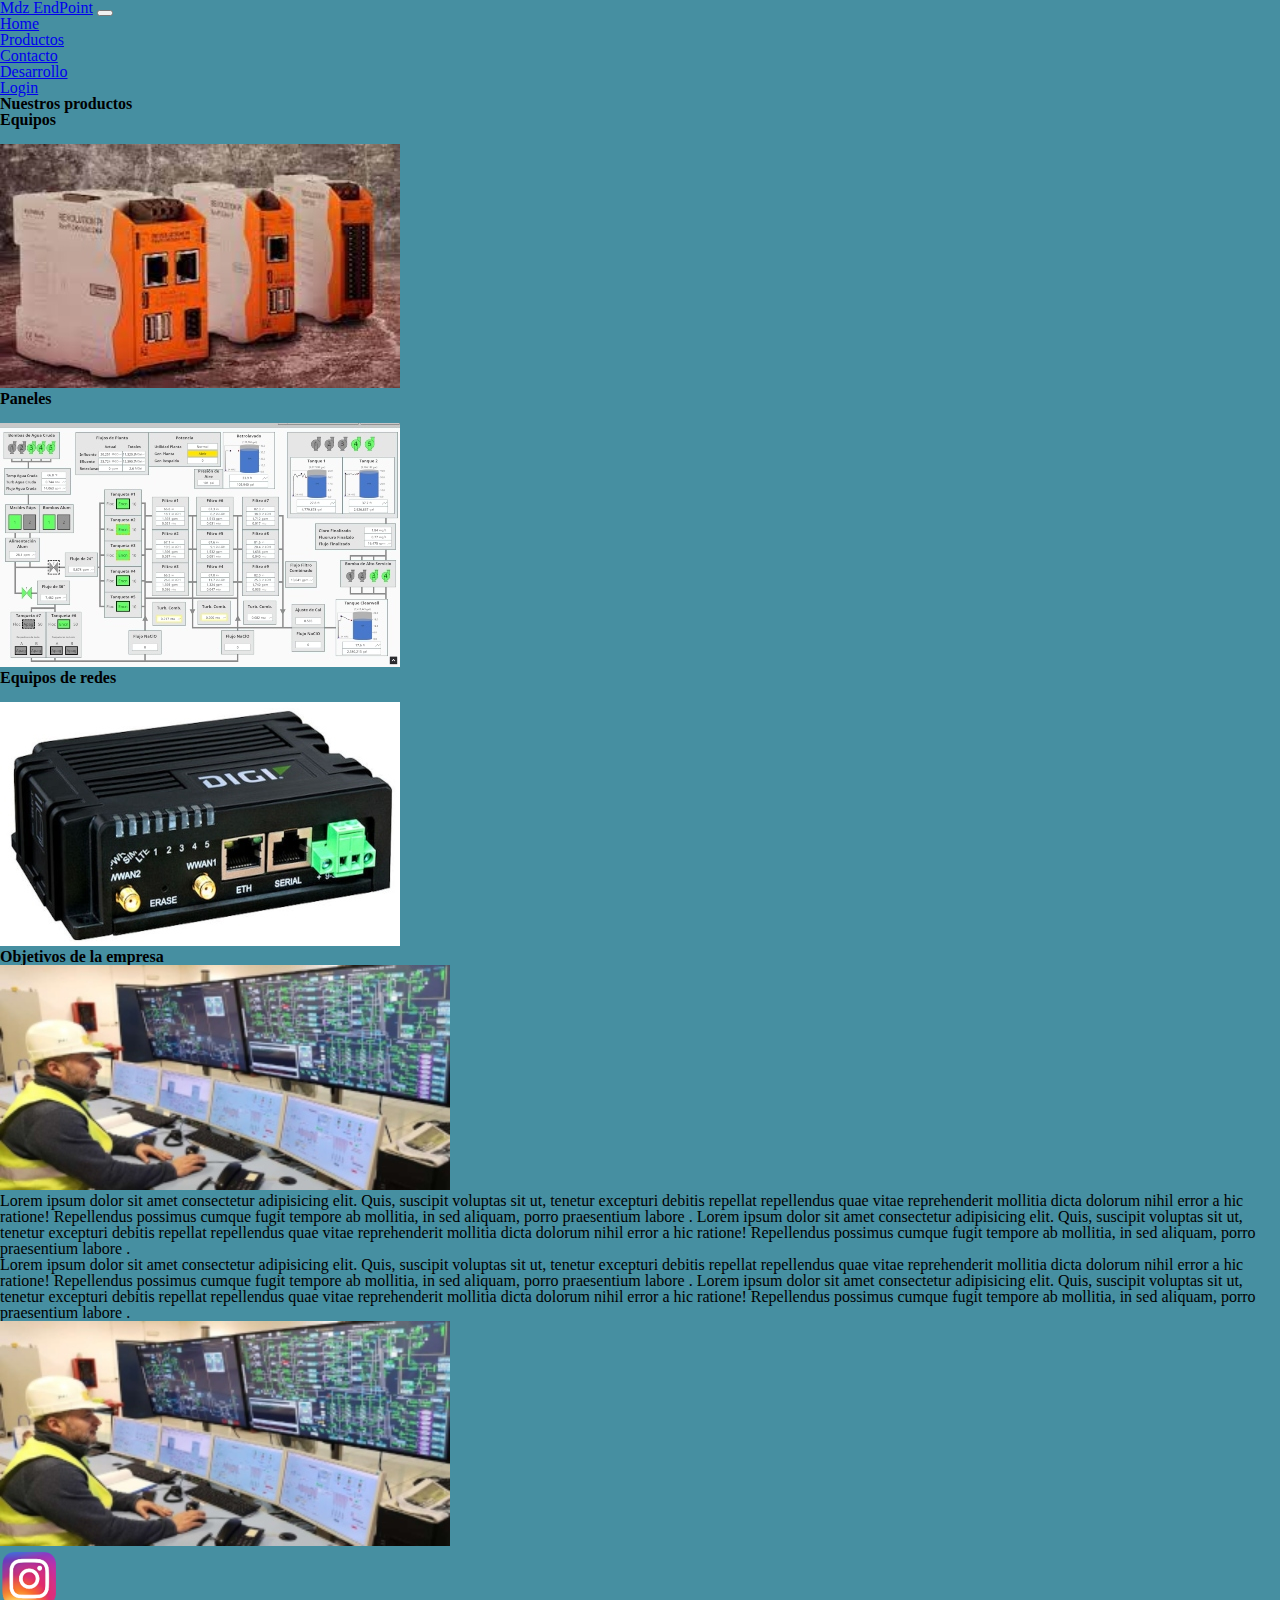
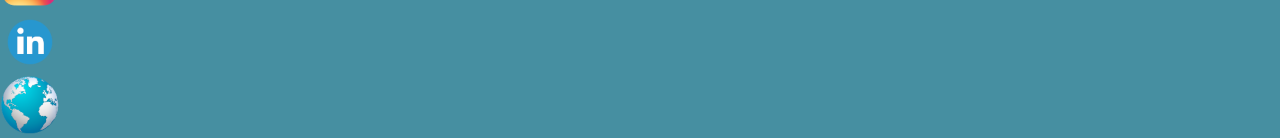
<file: index.html>
<!DOCTYPE html>
<html lang="en">

<head>
    <meta charset="UTF-8">
    <meta http-equiv="X-UA-Compatible" content="IE=edge">
    <meta name="viewport" content="width=device-width, initial-scale=1.0">
    <link rel="stylesheet" href="./css/reset.css">
    <link href="https://cdn.jsdelivr.net/npm/bootstrap@5.1.3/dist/css/bootstrap.min.css" rel="stylesheet"
        integrity="sha384-1BmE4kWBq78iYhFldvKuhfTAU6auU8tT94WrHftjDbrCEXSU1oBoqyl2QvZ6jIW3" crossorigin="anonymous">
    <link rel="stylesheet" href="./css/style.css">
    
    <title>MzaPoint bootstrap </title>
</head>

<body>


    <nav class="navbar navbar-expand-lg navbar-dark bg-dark position-sticky">
        <div class="container">
            <a class="navbar-brand" href="index.html">Mdz EndPoint</a>
            <button class="navbar-toggler" type="button" data-bs-toggle="collapse"
                data-bs-target="#navbarSupportedContent" aria-controls="navbarSupportedContent" aria-expanded="false"
                aria-label="Toggle navigation"><span class="navbar-toggler-icon"></span></button>
            <div class="collapse navbar-collapse" id="navbarSupportedContent">
                <ul class="navbar-nav ms-auto mb-2 mb-lg-0">
                    <li class="nav-item"><a class="nav-link active" aria-current="page" href="index.html">Home</a></li>
                    <li class="nav-item"><a class="nav-link" href="./pages/productos.html">Productos</a></li>
                    <li class="nav-item"><a class="nav-link" href="./pages/login.html">Contacto</a></li>
                    <li class="nav-item"><a class="nav-link" href="./pages/productos.html">Desarrollo</a></li>
                    <li class="nav-item"><a class="nav-link" href="./pages/login.html">Login</a></li>
                </ul>
            </div>
        </div>
    </nav>




    <div class="container text-center mt-3">
        <div class="row">
            <h3 class=" p-2 bg-dark text-white rounded">Nuestros productos</h3>
        </div>


        <div class="row">

            <div class="col-12 col-sm-4">
                <p><strong>Equipos</strong></p><br>
                <img class="img-thumbnail rounded-circle" src="./img/rasberryOpt.jpg" alt="Equipo">
            </div>
            <div class="col-12 col-sm-4">
                <p><strong>Paneles</strong></p><br>
                <img class="img-thumbnail rounded-circle" src="./img/panelAutomatizado.jpg" alt="Panel">
            </div>
            <div class="col-12 col-sm-4">
                <p><strong>Equipos de redes</strong></p><br>
                <img class="img-thumbnail rounded-circle" src="./img/routerOpt.jpg" alt="Redes de conecxion">
            </div>
        </div>
    </div>

    <div class="container">
        <div class="row text-center">

            <h3 class=" p-2 bg-dark text-white mt-3 rounded">Objetivos de la empresa</h3>


        </div>
        <div class="row">
            <div class="col-12 col-md-6">
                <img class=" " src="./img/Automatización-Industrial-y-Scada (1).jpg" alt="">

            </div>
            <div class="col-12 col-md-6 fw-bolder">
                <p>
                    Lorem ipsum dolor sit amet consectetur adipisicing elit. Quis, suscipit voluptas
                    sit ut, tenetur excepturi debitis repellat repellendus quae vitae reprehenderit
                    mollitia dicta dolorum nihil error a hic ratione! Repellendus possimus cumque
                    fugit tempore ab mollitia, in sed aliquam, porro praesentium labore .
                    Lorem ipsum dolor sit amet consectetur adipisicing elit. Quis, suscipit voluptas
                    sit ut, tenetur excepturi debitis repellat repellendus quae vitae reprehenderit
                    mollitia dicta dolorum nihil error a hic ratione! Repellendus possimus cumque
                    fugit tempore ab mollitia, in sed aliquam, porro praesentium labore .
                </p>

            </div>





        </div>
        <div class="row mt-3">

            <div class="col-12 col-md-6 fw-bolder">
                <p>
                    Lorem ipsum dolor sit amet consectetur adipisicing elit. Quis, suscipit voluptas
                    sit ut, tenetur excepturi debitis repellat repellendus quae vitae reprehenderit
                    mollitia dicta dolorum nihil error a hic ratione! Repellendus possimus cumque
                    fugit tempore ab mollitia, in sed aliquam, porro praesentium labore .
                    Lorem ipsum dolor sit amet consectetur adipisicing elit. Quis, suscipit voluptas
                    sit ut, tenetur excepturi debitis repellat repellendus quae vitae reprehenderit
                    mollitia dicta dolorum nihil error a hic ratione! Repellendus possimus cumque
                    fugit tempore ab mollitia, in sed aliquam, porro praesentium labore .
                </p>

            </div>
            <div class="col-12 col-md-6">
                <img class=" " src="./img/Automatización-Industrial-y-Scada (1).jpg" alt="">

            </div>





        </div>
    </div>

    </div>



    <footer class="py-1 bg-dark mt-3">
        <div class="container-fluid">


            <div class="row justify-content-between">
                <div class="col-1 justify-content-center">
                    <a href="https://www.instagram.com/" target="_blank"><img src="./img/instagram.png"
                            class="pie__icons" alt="Instragram link"></a>
                </div>

                <div class="col-1 justify-content-center">
                    <a href="https://www.linkedin.com/" target="_blank"><img src="./img/likedin.png"
                            class="pie__icons" alt="Instragram link"></a>
                </div>
                <div class=" col-1 justify-content-center">
                    <a href="https://goo.gl/maps/Z6FD4WsGcp7nDFNaA" target="_blank"><img class="pie__icons"
                            src="./img/word2.png" alt="Instragram link"></a>
                </div>
            </div>
        </div>

    </footer>


    <script src="https://cdn.jsdelivr.net/npm/bootstrap@5.1.3/dist/js/bootstrap.bundle.min.js"
        integrity="sha384-ka7Sk0Gln4gmtz2MlQnikT1wXgYsOg+OMhuP+IlRH9sENBO0LRn5q+8nbTov4+1p"
        crossorigin="anonymous"></script>
</body>

</html>
</file>
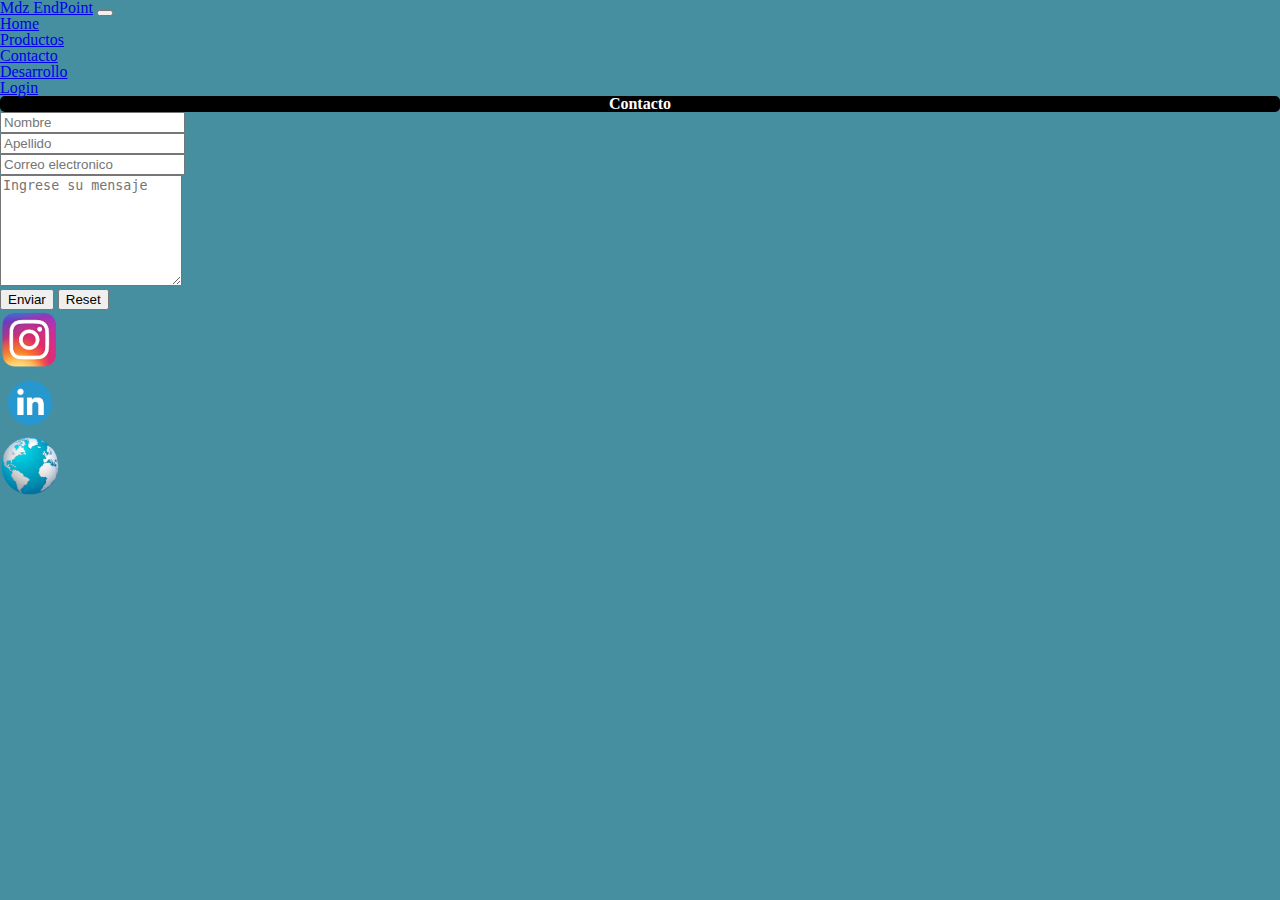
<file: pages/contacto.html>
<!DOCTYPE html>
<html lang="en">

<head>
    <meta charset="UTF-8">
    <meta http-equiv="X-UA-Compatible" content="IE=edge">
    <meta name="viewport" content="width=device-width, initial-scale=1.0">
    <link href="https://fonts.googleapis.com/css2?family=Oregano&family=Otomanopee+One&display=swap" rel="stylesheet">
    <link rel="icon" href="../img/icon.png">
    <link href="https://cdn.jsdelivr.net/npm/bootstrap@5.1.3/dist/css/bootstrap.min.css" rel="stylesheet"
        integrity="sha384-1BmE4kWBq78iYhFldvKuhfTAU6auU8tT94WrHftjDbrCEXSU1oBoqyl2QvZ6jIW3" crossorigin="anonymous">
    <link rel="stylesheet" href="../css/reset.css">
    <link rel="stylesheet" href="../css/style.css">
    <title>Productos</title>
</head>

<body>

    <nav class="navbar navbar-expand-lg navbar-dark bg-dark fixed-top">
        <div class="container">
            <a class="navbar-brand" href="../index.html">Mdz EndPoint</a>
            <button class="navbar-toggler" type="button" data-bs-toggle="collapse"
                data-bs-target="#navbarSupportedContent" aria-controls="navbarSupportedContent" aria-expanded="false"
                aria-label="Toggle navigation"><span class="navbar-toggler-icon"></span></button>
            <div class="collapse navbar-collapse" id="navbarSupportedContent">
                <ul class="navbar-nav ms-auto mb-2 mb-lg-0">
                    <li class="nav-item"><a class="nav-link active" aria-current="page" href="../index.html">Home</a>
                    </li>
                    <li class="nav-item"><a class="nav-link" href="./productos.html">Productos</a></li>
                    <li class="nav-item"><a class="nav-link" href="./contacto.html">Contacto</a></li>
                    <li class="nav-item"><a class="nav-link" href="./productos.html">Desarrollo</a></li>
                    <li class="nav-item"><a class="nav-link" href="./login.html">Login</a></li>
                </ul>
            </div>
        </div>
    </nav>

    <div class="container mt-5">
        <div class="row justify-content-center">
            <div class="well well-sm">
                <div class="row justify-content-center " >
                    <form class="form-horizontal" method="post">
                        
                            <h2 class="col-md-6 offset-md-3 descriptivo__titulo mt-3 mb-3 ">Contacto</h2>

                            <div class="form-group">

                                <div class="col-12 col-md-6 offset-md-3">
                                    <input id="nombre" name="nombre" type="text" placeholder="Nombre"
                                        class="form-control">
                                </div>
                            </div>
                            <div class="form-group">

                                <div class="col-12  col-md-6 offset-md-3 mt-3 mb-3">
                                    <input id="apellido" name="apellido" type="text" placeholder="Apellido"
                                        class="form-control">
                                </div>
                            </div>

                            <div class="form-group">

                                <div class="col-12 col-md-6 offset-md-3 mt-3 mb-3">
                                    <input id="email" name="email" type="text" placeholder="Correo electronico"
                                        class="form-control">
                                </div>
                            </div>


                            <div class="form-group">

                                <div class="col-12 col-md-6 offset-md-3 mt-3 mb-3">
                                    <textarea class="form-control" id="message" name="message"
                                        placeholder="Ingrese su mensaje" rows="7"></textarea>
                                </div>
                            </div>
                            <div class="btn-group col-4 col-md-6 offset-md-3 mt-3 mb-3">
                                <button type="submit" class="btn btn-primary btn-lg">Enviar</button>
                                <button type="reset" class="btn btn-secondary btn-lg">Reset</button>
                            </div>

                        
                    </form>
                </div>
            </div>

        </div>
    </div>

    <footer class="py-1 bg-dark mt-5 fixed-bottom ">
        <div class="container-fluid">


            <div class="row justify-content-between">
                <div class="col-1 justify-content-center">
                    <a href="https://www.instagram.com/" target="_blank"><img src="../img/instagram.png"
                            class="pie__icons" alt="Instragram link"></a>
                </div>

                <div class="col-1 justify-content-center">
                    <a href="https://www.linkedin.com/" target="_blank"><img src="../img/likedin.png" class="pie__icons"
                            alt="Instragram link"></a>
                </div>
                <div class=" col-1 justify-content-center">
                    <a href="https://goo.gl/maps/Z6FD4WsGcp7nDFNaA" target="_blank"><img class="pie__icons"
                            src="../img/word2.png" alt="Instragram link"></a>
                </div>
            </div>
        </div>

    </footer>

    <script src="https://cdn.jsdelivr.net/npm/bootstrap@5.1.3/dist/js/bootstrap.bundle.min.js"
        integrity="sha384-ka7Sk0Gln4gmtz2MlQnikT1wXgYsOg+OMhuP+IlRH9sENBO0LRn5q+8nbTov4+1p"
        crossorigin="anonymous"></script>
</body>

</html>
</file>
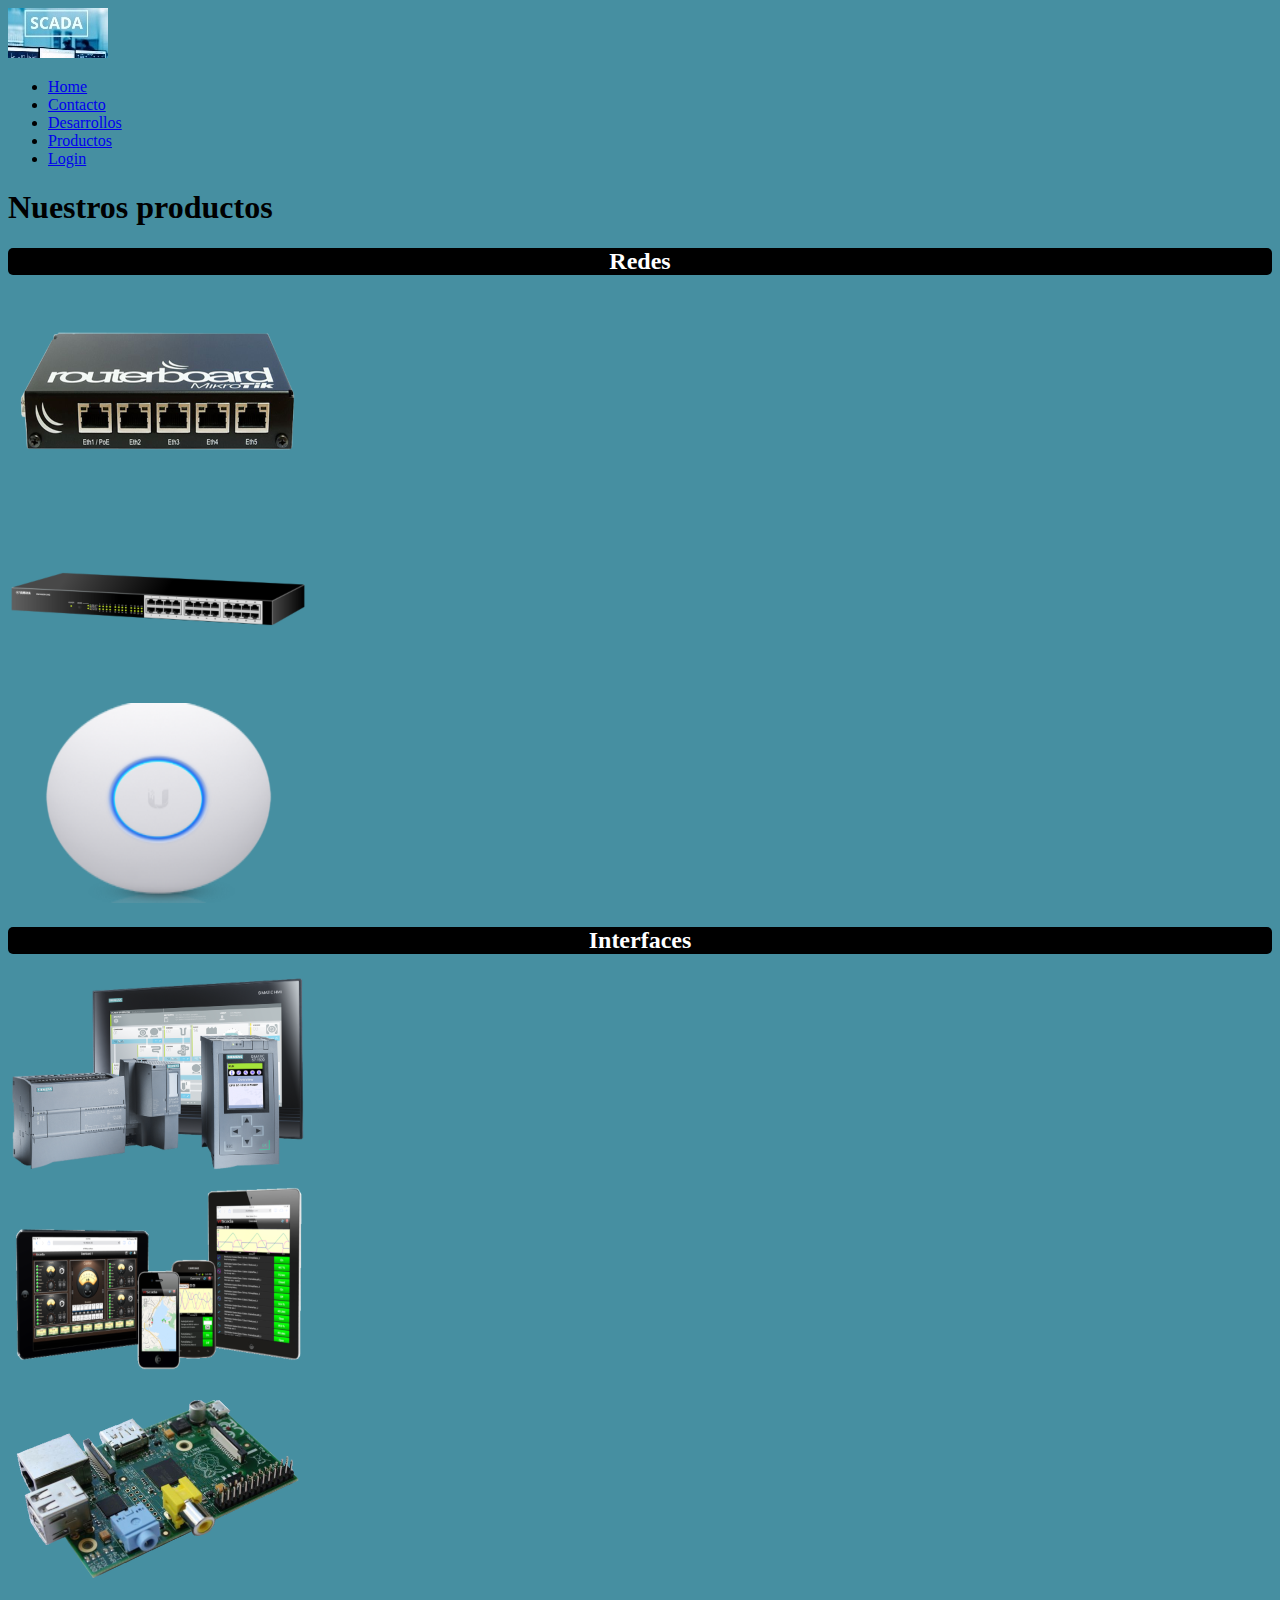
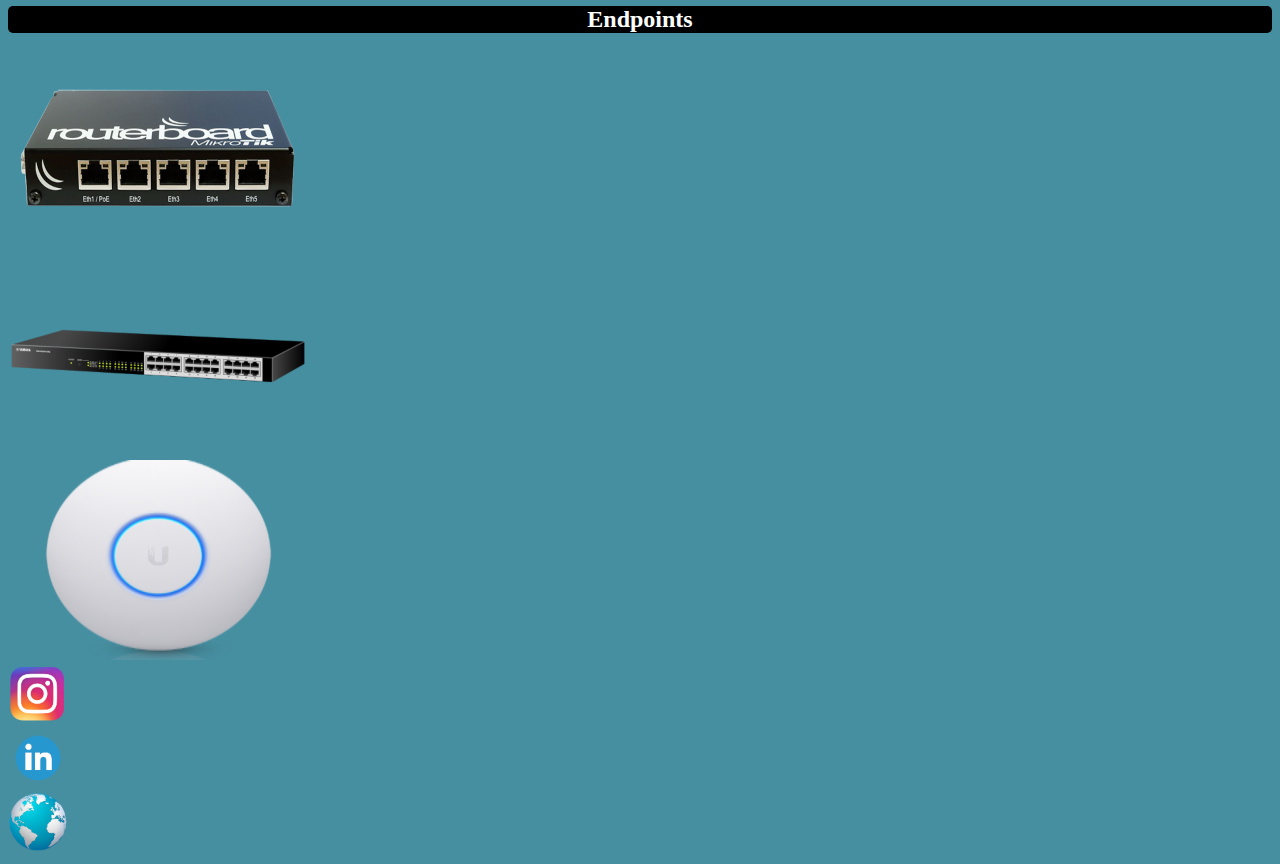
<file: pages/desarrollo.html>
<!DOCTYPE html>
<html lang="en">

<head>
    <meta charset="UTF-8">
    <meta http-equiv="X-UA-Compatible" content="IE=edge">
    <meta name="viewport" content="width=device-width, initial-scale=1.0">
    <link href="https://fonts.googleapis.com/css2?family=Oregano&family=Otomanopee+One&display=swap" rel="stylesheet">
    <link rel="icon" href="../img/icon.png">
    <link href="https://cdn.jsdelivr.net/npm/bootstrap@5.1.3/dist/css/bootstrap.min.css" rel="stylesheet"
        integrity="sha384-1BmE4kWBq78iYhFldvKuhfTAU6auU8tT94WrHftjDbrCEXSU1oBoqyl2QvZ6jIW3" crossorigin="anonymous">
    <link rel="stylesheet" href="../css/style.css">
    <title>Productos</title>
</head>

<body>
    <header>
        <!-- Barra de navegacion del sitio -->
        <nav class="navbar__">
            <img class="navbar__imagen" src="../img/Sistemas-Scadamejorada (1).jpg" alt="Logo Empresa">
            <ul class="navbar__lista">
                <li class="navbar__lista__item"><a class="navbar__lista__item__a" href="../index.html"
                        target="_blank">Home</a></li>
                <li class="navbar__lista__item"><a class="navbar__lista__item__a" href="./contacto.html"
                        target="_blank">Contacto</a></li>
                <li class="navbar__lista__item"><a class="navbar__lista__item__a" href="./desarrollo.html"
                        target="_blank">Desarrollos</a></li>
                <li class="navbar__lista__item"><a class="navbar__lista__item__a" href="./productos.html"
                        target="_blank">Productos</a></li>
                <li class="navbar__lista__item"><a class="navbar__lista__item__a" href="./login.html"
                        target="_blank">Login</a></li>
            </ul>
        </nav>
    </header>
    <main>

        <div class="intro">
            <h1>Nuestros productos</h1>
        </div>


        <h2 class="descriptivo__titulo">Redes</h2>
        <section class="descriptivo">


            <div class="descriptivo__imagenPrincipal">
                <img class="img" src="../img/router.png" alt="Router">
            </div>
            <div class="descriptivo__imagenPrincipal">
                <img class="img" src="../img/switch.png" alt="switch">
            </div>
            <div class="descriptivo__imagenPrincipal">
                <img class="img" src="../img/puntoacceso.png" alt="Punto acceso">
            </div>


        </section>

        <h2 class="descriptivo__titulo">Interfaces</h2>
        <section class="descriptivo">


            <div class="descriptivo__imagenPrincipal">
                <img class="img" src="../img/plc.png" alt="Plc">
            </div>
            <div class="descriptivo__imagenPrincipal">
                <img class="img" src="../img/interfaces.png" alt="Interfaces">
            </div>
            <div class="descriptivo__imagenPrincipal">
                <img class="img" src="../img/rasberry.png" alt="Rasberry pi">
            </div>


        </section>
        <h2 class="descriptivo__titulo">Endpoints</h2>
        <section class="descriptivo">


            <div class="descriptivo__imagenPrincipal">
                <img class="img" src="../img/router.png" alt="Router">
            </div>
            <div class="descriptivo__imagenPrincipal">
                <img class="img" src="../img/switch.png" alt="switch">
            </div>
            <div class="descriptivo__imagenPrincipal">
                <img class="img" src="../img/puntoacceso.png" alt="Punto acceso">
            </div>


        </section>
    </main>

    <footer class="pie">
        <div class="pie__icons">
            <a href="https://www.instagram.com/" target="_blank"><img src="../img/instagram.png" class="pie__icons__img"
                    alt="Instragram link"></a>
        </div>
        <div class="pie__icons">
            <a href="https://www.linkedin.com/" target="_blank"><img src="../img/likedin.png" class="pie__icons__img"
                    alt="Instragram link"></a>
        </div>
        <div class="pie__icons">
            <a href="https://goo.gl/maps/Z6FD4WsGcp7nDFNaA" target="_blank"><img class="pie__icons__img"
                    src="../img/word2.png" alt="Instragram link"></a>
        </div>
</body>

</html>
</file>
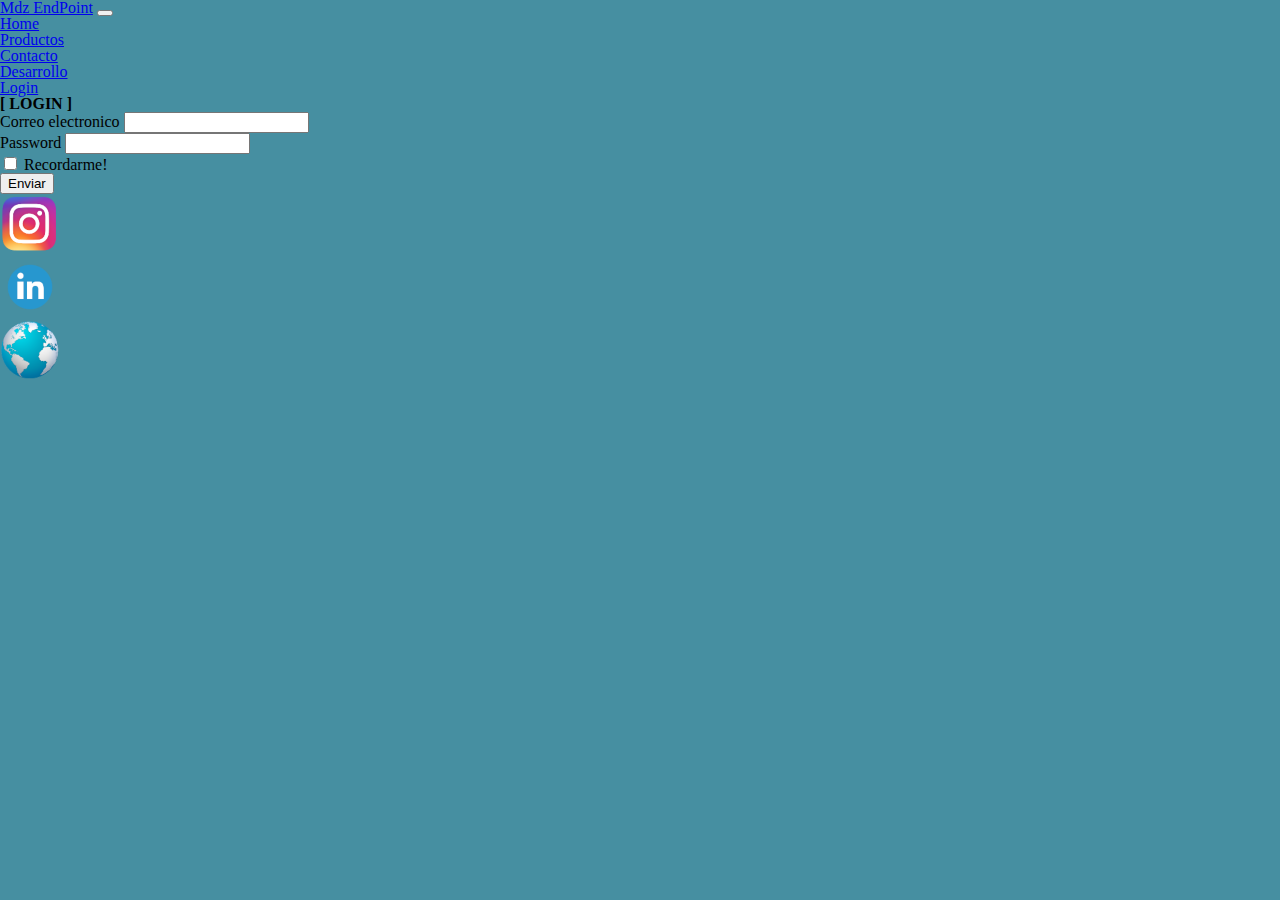
<file: pages/login.html>
<!DOCTYPE html>
<html lang="en">

<head>
    <meta charset="UTF-8">
    <meta http-equiv="X-UA-Compatible" content="IE=edge">
    <meta name="viewport" content="width=device-width, initial-scale=1.0">
    <link rel="stylesheet" href="../css/reset.css">
    <link rel="stylesheet" href="../css/style.css">
    <link href="https://fonts.googleapis.com/css2?family=Oregano&family=Otomanopee+One&display=swap" rel="stylesheet">
    <link rel="icon" href="../img/icon.png">
    <link href="https://cdn.jsdelivr.net/npm/bootstrap@5.1.3/dist/css/bootstrap.min.css" rel="stylesheet"
        integrity="sha384-1BmE4kWBq78iYhFldvKuhfTAU6auU8tT94WrHftjDbrCEXSU1oBoqyl2QvZ6jIW3" crossorigin="anonymous">


    <title>Login</title>
</head>

<body>

    <div class="bodLogin">


        <nav class="navbar navbar-expand-lg navbar-dark bg-dark fixed-top">
            <div class="container">
                <a class="navbar-brand" href="index.html">Mdz EndPoint</a>
                <button class="navbar-toggler" type="button" data-bs-toggle="collapse"
                    data-bs-target="#navbarSupportedContent" aria-controls="navbarSupportedContent"
                    aria-expanded="false" aria-label="Toggle navigation"><span
                        class="navbar-toggler-icon"></span></button>
                <div class="collapse navbar-collapse" id="navbarSupportedContent">
                    <ul class="navbar-nav ms-auto mb-2 mb-lg-0">
                        <li class="nav-item"><a class="nav-link active" aria-current="page"
                                href="../index.html">Home</a></li>
                        <li class="nav-item"><a class="nav-link" href="./productos.html">Productos</a></li>
                        <li class="nav-item"><a class="nav-link" href="./contacto.html">Contacto</a></li>
                        <li class="nav-item"><a class="nav-link" href="./productos.html">Desarrollo</a></li>
                        <li class="nav-item"><a class="nav-link" href="./login.html">Login</a></li>
                    </ul>
                </div>
            </div>
        </nav>

        <div class="container-fluid mt-5">
            <div class="row text-center justify-content-center rounded">
                <div class="col-6 align-self-center ">
                    <h3 class="p-2 bg-dark text-white mt-3 rounded">

                        <small class="text-muted">[ LOGIN ]</small>
                    </h3>

                </div>

            </div>

        </div>

        <div class="row justify-content-center border border-4 ms-5 me-5">
            <div class="col-6 col-md-4 m-3">

                <form>
                    <div class="mb-3">
                        <label for="exampleInputEmail1" class="form-label">Correo electronico</label>
                        <input type="email" class="form-control" id="exampleInputEmail1" aria-describedby="emailHelp">

                    </div>
                    <div class="mb-3">
                        <label for="exampleInputPassword1" class="form-label">Password</label>
                        <input type="password" class="form-control" id="exampleInputPassword1">
                    </div>
                    <div class="mb-3 form-check">
                        <input type="checkbox" class="form-check-input" id="exampleCheck1">
                        <label class="form-check-label" for="exampleCheck1">Recordarme!</label>
                    </div>
                    <button type="submit" class="btn btn-primary">Enviar</button>
                </form>
            </div>
        </div>

        <footer class="py-1 bg-dark mt-5 fixed-bottom ">
            <div class="container-fluid">


                <div class="row justify-content-between">
                    <div class="col-1 justify-content-center">
                        <a href="https://www.instagram.com/" target="_blank"><img src="../img/instagram.png"
                                class="pie__icons" alt="Instragram link"></a>
                    </div>

                    <div class="col-1 justify-content-center">
                        <a href="https://www.linkedin.com/" target="_blank"><img src="../img/likedin.png"
                                class="pie__icons" alt="Instragram link"></a>
                    </div>
                    <div class=" col-1 justify-content-center">
                        <a href="https://goo.gl/maps/Z6FD4WsGcp7nDFNaA" target="_blank"><img class="pie__icons"
                                src="../img/word2.png" alt="Instragram link"></a>
                    </div>
                </div>
            </div>

        </footer>


        
    </div>
 
    <script src="https://cdn.jsdelivr.net/npm/bootstrap@5.1.3/dist/js/bootstrap.bundle.min.js"
            integrity="sha384-ka7Sk0Gln4gmtz2MlQnikT1wXgYsOg+OMhuP+IlRH9sENBO0LRn5q+8nbTov4+1p"
            crossorigin="anonymous"></script>
</body>

</html>
</file>
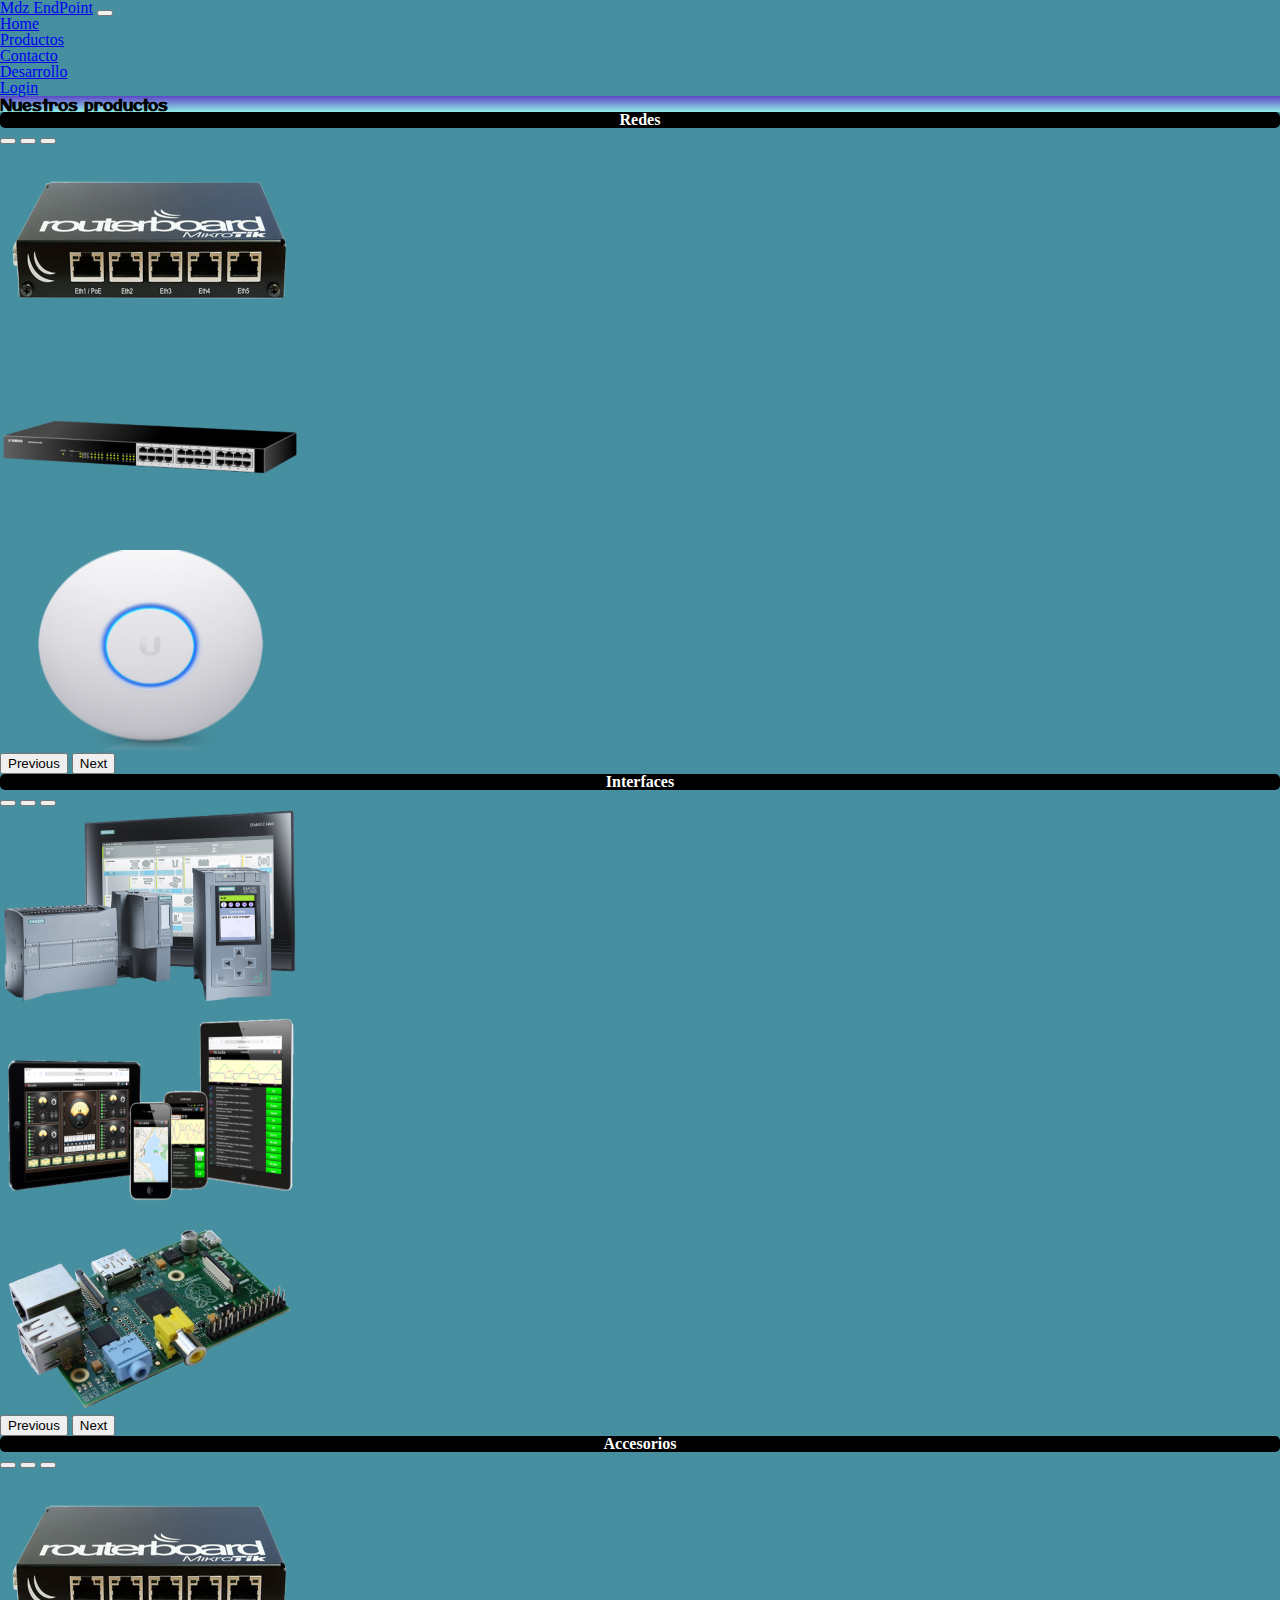
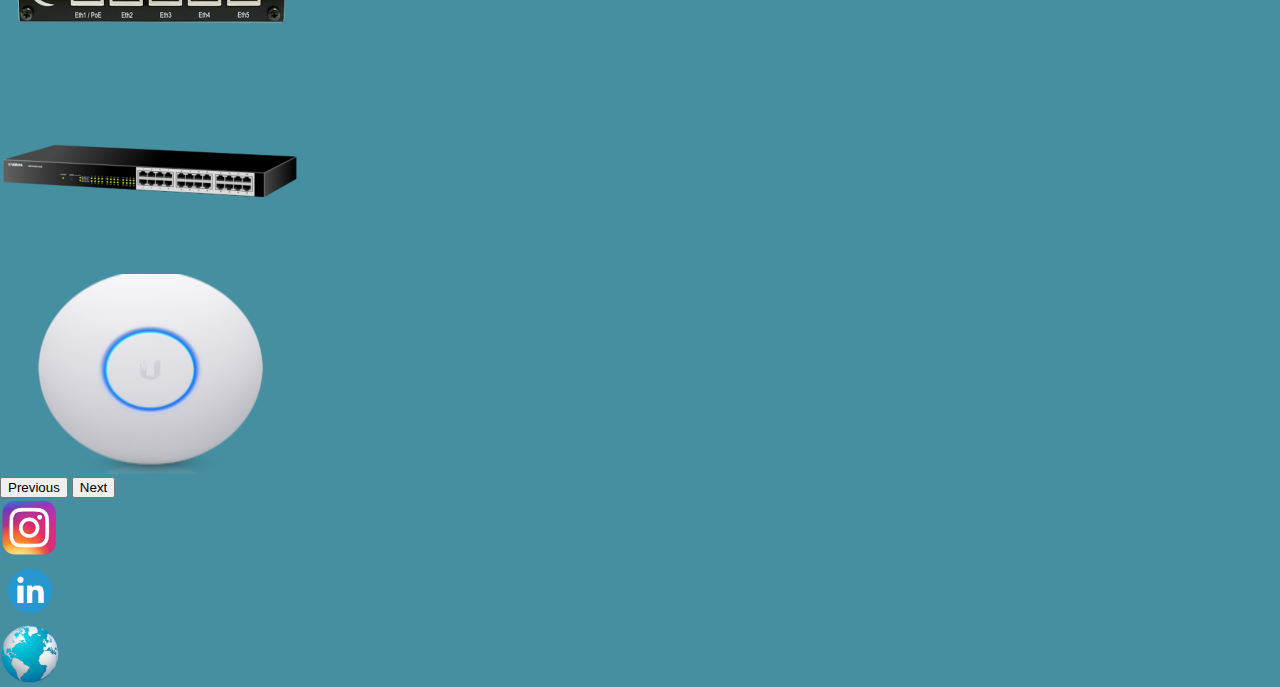
<file: pages/productos.html>
<!DOCTYPE html>
<html lang="en">

<head>
    <meta charset="UTF-8">
    <meta http-equiv="X-UA-Compatible" content="IE=edge">
    <meta name="viewport" content="width=device-width, initial-scale=1.0">

    <link href="https://fonts.googleapis.com/css2?family=Oregano&family=Otomanopee+One&display=swap" rel="stylesheet">
    <link rel="icon" href="../img/icon.png">
    <link href="https://cdn.jsdelivr.net/npm/bootstrap@5.1.3/dist/css/bootstrap.min.css" rel="stylesheet"
        integrity="sha384-1BmE4kWBq78iYhFldvKuhfTAU6auU8tT94WrHftjDbrCEXSU1oBoqyl2QvZ6jIW3" crossorigin="anonymous">
    <link rel="stylesheet" href="../css/reset.css">
    <link rel="stylesheet" href="../css/style.css">
    <title>Productos</title>
</head>

<body>

    <div class="prodBack">
        <nav class="navbar navbar-expand-lg navbar-dark bg-dark fixed-top">
            <div class="container">
                <a class="navbar-brand" href="../index.html">Mdz EndPoint</a>
                <button class="navbar-toggler" type="button" data-bs-toggle="collapse"
                    data-bs-target="#navbarSupportedContent" aria-controls="navbarSupportedContent"
                    aria-expanded="false" aria-label="Toggle navigation"><span
                        class="navbar-toggler-icon"></span></button>
                <div class="collapse navbar-collapse" id="navbarSupportedContent">
                    <ul class="navbar-nav ms-auto mb-2 mb-lg-0">
                        <li class="nav-item"><a class="nav-link active" aria-current="page"
                                href="../index.html">Home</a></li>
                        <li class="nav-item"><a class="nav-link" href="./productos.html">Productos</a></li>
                        <li class="nav-item"><a class="nav-link" href="./contacto.html">Contacto</a></li>
                        <li class="nav-item"><a class="nav-link" href="./productos.html">Desarrollo</a></li>
                        <li class="nav-item"><a class="nav-link" href="./login.html">Login</a></li>
                    </ul>
                </div>
            </div>
        </nav>

        <div class="container-fluid rounded mt-5">
            <div class="row">
                <div class="col-12 text-center">
                    <h2 class="title1">Nuestros productos</h2>
                </div>
            </div>

        </div>
        <div class="container mt-3 mb-5">
            <div class="row">
                <div class="col-12">
                    <h3 class="descriptivo__titulo">Redes</h2>
                </div>
            </div>
        </div>


        
        <div class="container mt-3 mb-5">
            <div class="row">
                <div class="col">


                    <div id="carouselExampleIndicators1" class="carousel slide" data-bs-ride="carousel">
                        <div class="carousel-indicators">
                            <button type="button" data-bs-target="#carouselExampleIndicators1" data-bs-slide-to="0"
                                class="active" aria-current="true" aria-label="Slide 1"></button>
                            <button type="button" data-bs-target="#carouselExampleIndicator1s" data-bs-slide-to="1"
                                aria-label="Slide 2"></button>
                            <button type="button" data-bs-target="#carouselExampleIndicators1" data-bs-slide-to="2"
                                aria-label="Slide 3"></button>
                        </div>
                        <div class="carousel-inner">
                            <div class="carousel-item active">
                                <img src="../img/router.png" class="d-block w-50" alt="Router">
                            </div>
                            <div class="carousel-item">
                                <img src="../img/switch.png" class="d-block w-50" alt="switch">
                            </div>
                            <div class="carousel-item">
                                <img src="../img/puntoacceso.png" class="d-block w-50" alt="AccesPoint">
                            </div>
                        </div>
                        <button class="carousel-control-prev" type="button" data-bs-target="#carouselExampleIndicators1"
                            data-bs-slide="prev">
                            <span class="carousel-control-prev-icon" aria-hidden="true"></span>
                            <span class="visually-hidden">Previous</span>
                        </button>
                        <button class="carousel-control-next" type="button" data-bs-target="#carouselExampleIndicators1"
                            data-bs-slide="next">
                            <span class="carousel-control-next-icon" aria-hidden="true"></span>
                            <span class="visually-hidden">Next</span>
                        </button>
                    </div>
                </div>
            </div>
        </div>

        <div class="container mt-3 mb-5">
            <div class="row">
                <div class="col-12">
                    <h3 class="descriptivo__titulo">Interfaces</h2>
                </div>
            </div>
        </div>


        <div class="container mt-3 mb-5">
            <div class="row">
                <div class="col">


                    <div id="carouselExampleIndicators2" class="carousel slide" data-bs-ride="carousel">
                        <div class="carousel-indicators">
                            <button type="button" data-bs-target="#carouselExampleIndicators2" data-bs-slide-to="0"
                                class="active" aria-current="true" aria-label="Slide 1"></button>
                            <button type="button" data-bs-target="#carouselExampleIndicators2" data-bs-slide-to="1"
                                aria-label="Slide 2"></button>
                            <button type="button" data-bs-target="#carouselExampleIndicators2" data-bs-slide-to="2"
                                aria-label="Slide 3"></button>
                        </div>
                        <div class="carousel-inner">
                            <div class="carousel-item active">
                                <img src="../img/plc.png" class="d-block w-50" alt="Plc">
                            </div>
                            <div class="carousel-item">
                                <img src="../img/interfaces.png" class="d-block w-50" alt="Interfaces">
                            </div>
                            <div class="carousel-item">
                                <img src="../img/rasberry.png" class="d-block w-50" alt="AccesPoint">
                            </div>
                        </div>
                        <button class="carousel-control-prev" type="button" data-bs-target="#carouselExampleIndicators2"
                            data-bs-slide="prev">
                            <span class="carousel-control-prev-icon" aria-hidden="true"></span>
                            <span class="visually-hidden">Previous</span>
                        </button>
                        <button class="carousel-control-next" type="button" data-bs-target="#carouselExampleIndicators2"
                            data-bs-slide="next">
                            <span class="carousel-control-next-icon" aria-hidden="true"></span>
                            <span class="visually-hidden">Next</span>
                        </button>
                    </div>
                </div>
            </div>
        </div>

        <div class="container mt-3 mb-5">
            <div class="row">
                <div class="col-12">
                    <h3 class="descriptivo__titulo">Accesorios</h2>
                </div>
            </div>
        </div>


        <div class="container mt-3 mb-5">
            <div class="row">
                <div class="col">


                    <div id="carouselExampleIndicators3" class="carousel slide" data-bs-ride="carousel">
                        <div class="carousel-indicators">
                            <button type="button" data-bs-target="#carouselExampleIndicators3" data-bs-slide-to="0"
                                class="active" aria-current="true" aria-label="Slide 1"></button>
                            <button type="button" data-bs-target="#carouselExampleIndicators3" data-bs-slide-to="1"
                                aria-label="Slide 2"></button>
                            <button type="button" data-bs-target="#carouselExampleIndicators3" data-bs-slide-to="2"
                                aria-label="Slide 3"></button>
                        </div>
                        <div class="carousel-inner">
                            <div class="carousel-item active">
                                <img src="../img/router.png" class="d-block w-50" alt="Router">
                            </div>
                            <div class="carousel-item">
                                <img src="../img/switch.png" class="d-block w-50" alt="Switch">
                            </div>
                            <div class="carousel-item">
                                <img src="../img/puntoacceso.png" class="d-block w-50" alt="AccesPoint">
                            </div>
                        </div>
                        <button class="carousel-control-prev" type="button" data-bs-target="#carouselExampleIndicators3"
                            data-bs-slide="prev">
                            <span class="carousel-control-prev-icon" aria-hidden="true"></span>
                            <span class="visually-hidden">Previous</span>
                        </button>
                        <button class="carousel-control-next" type="button" data-bs-target="#carouselExampleIndicators3"
                            data-bs-slide="next">
                            <span class="carousel-control-next-icon" aria-hidden="true"></span>
                            <span class="visually-hidden">Next</span>
                        </button>
                    </div>
                </div>
            </div>
        </div>
        


        
        
       



        <footer class="py-1 bg-dark mt-5 fixed-bottom ">
            <div class="container-fluid">


                <div class="row justify-content-between">
                    <div class="col-1 justify-content-center">
                        <a href="https://www.instagram.com/" target="_blank"><img src="../img/instagram.png"
                                class="pie__icons" alt="Instragram link"></a>
                    </div>

                    <div class="col-1 justify-content-center">
                        <a href="https://www.linkedin.com/" target="_blank"><img src="../img/likedin.png"
                                class="pie__icons" alt="Instragram link"></a>
                    </div>
                    <div class=" col-1 justify-content-center">
                        <a href="https://goo.gl/maps/Z6FD4WsGcp7nDFNaA" target="_blank"><img class="pie__icons"
                                src="../img/word2.png" alt="Instragram link"></a>
                    </div>
                </div>
            </div>

        </footer>


        <script src="https://cdn.jsdelivr.net/npm/bootstrap@5.1.3/dist/js/bootstrap.bundle.min.js"
            integrity="sha384-ka7Sk0Gln4gmtz2MlQnikT1wXgYsOg+OMhuP+IlRH9sENBO0LRn5q+8nbTov4+1p"
            crossorigin="anonymous"></script>
    </div>
    </div>
</body>

</html>
</file>
<file: css/style.css>
body{
    background-color: rgb(70, 143, 161);
    
}

.pie__icons:hover{
    translate: -100px 1px;
    width: 90px;
    transition: all 1s;

}

/*Login css*/

.bodLogin{
    background-color: rgb(70, 143, 161);
    height: 100vh;

}
/*Prductos css*/
.prodBack{
    background-color: rgb(70, 143, 161);
}
.title1{
background: linear-gradient( rgb(93, 69, 199), rgb(144, 238, 230) );
font-family: 'Otomanopee One', sans-serif;
}

.carousel-inner .carousel-item img {
    margin: 0 auto;
  }

.descriptivo__titulo{
    background-color: black;
    border-radius: 5px;
    color: white;
    text-align: center;
}
</file>
